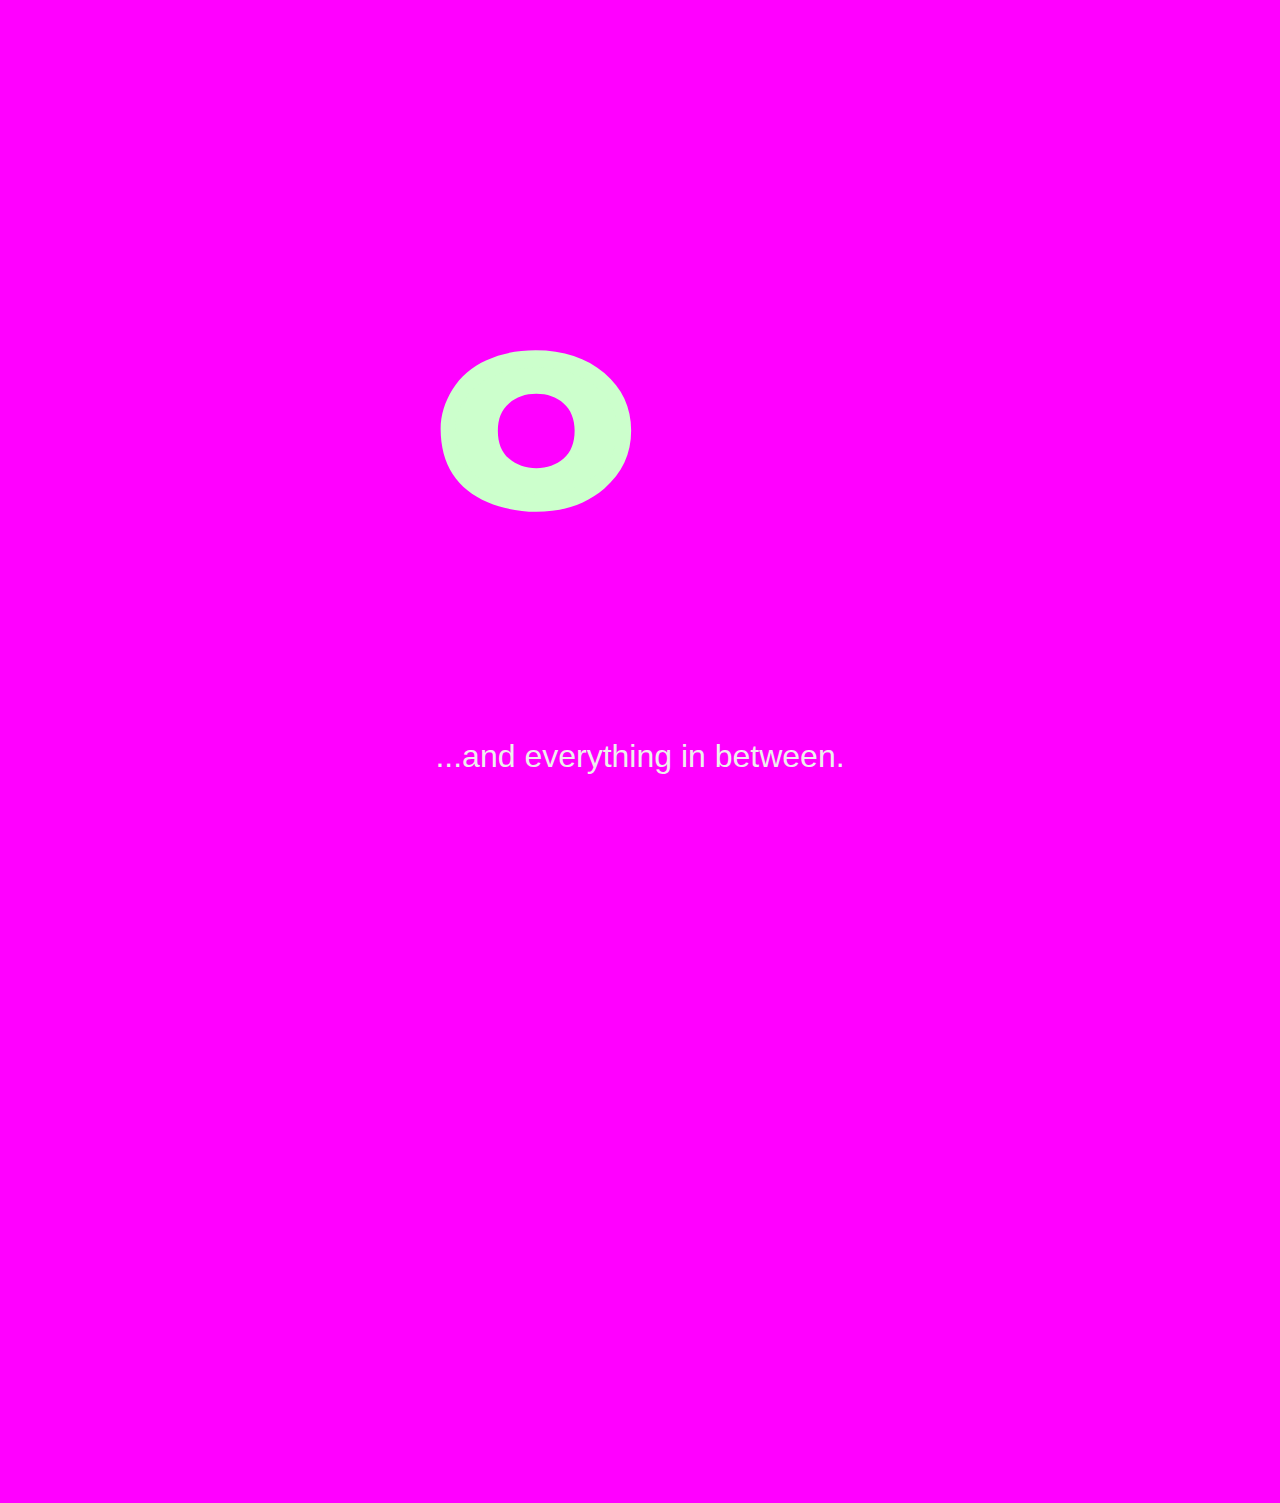
<file: index.html>
<!DOCTYPE html>
<html lang="en">
<head>
<!-- Google Tag Manager -->
<script>(function(w,d,s,l,i){w[l]=w[l]||[];w[l].push({'gtm.start':
new Date().getTime(),event:'gtm.js'});var f=d.getElementsByTagName(s)[0],
j=d.createElement(s),dl=l!='dataLayer'?'&l='+l:'';j.async=true;j.src=
'https://www.googletagmanager.com/gtm.js?id='+i+dl;f.parentNode.insertBefore(j,f);
})(window,document,'script','dataLayer','GTM-KZSCHGT');</script>
<!-- End Google Tag Manager -->
<meta charSet="utf-8"/>
<meta name="viewport" content="width=device-width, initial-scale=1"/>
<title>High Low Media</title>
<meta name="description" content="And everything in between."/>
<link rel="icon" href="/favicon.ico" type="image/x-icon" sizes="256x256"/>
<link rel="icon" href="/icon.png" type="image/png" sizes="600x600"/>
<link rel="stylesheet" href="/css/main.css?version=02162025"/>
</head>
<body>
    <!-- Google Tag Manager (noscript) -->
    <noscript><iframe src="https://www.googletagmanager.com/ns.html?id=GTM-KZSCHGT"
    height="0" width="0" style="display:none;visibility:hidden"></iframe></noscript>
    <!-- End Google Tag Manager (noscript) -->
    <div id="container-shape">
        <div class="shape">
            <div id="shape-logo" class="logo">
                <svg xmlns="http://www.w3.org/2000/svg" width="960" height="960" viewBox="0 0 960 960">
                <path id="shape-logo-path-1" d="M337.4 116.1v158.1h-41.1v-66.4h-12.3v66.4h-41.1V116.1h41.1v56.5h12.3V116.1H337.4z"/>
                <path id="shape-logo-path-2" d="M395.1 116.1v147.5h-41.1V116.1H395.1z"/>
                <path id="shape-logo-path-3" d="M505.9 174.3h-41.1v-14.4c0-9-0.4-14.7-1.2-17 -0.8-2.3-2.6-3.4-5.6-3.4 -2.5 0-4.3 1-5.2 2.9 -0.9 2-1.4 7-1.4 15v75.9c0 7.1 0.5 11.8 1.4 14 0.9 2.2 2.7 3.4 5.5 3.4 3 0 5-1.3 6.1-3.8s1.6-7.5 1.6-14.8v-18.7h-8.3v-24H505.9v84.9h-25.8l-3.8-11.3c-2.8 4.9-6.3 8.5-10.6 11 -4.3 2.4-9.3 3.7-15.1 3.7 -6.9 0-13.4-1.7-19.4-5 -6-3.4-10.6-7.5-13.7-12.5 -3.1-4.9-5.1-10.1-5.9-15.6 -0.8-5.4-1.2-13.6-1.2-24.5v-47c0-15.1 0.8-26.1 2.4-32.9 1.6-6.8 6.3-13.1 14-18.8 7.7-5.7 17.7-8.5 29.9-8.5 12 0 22 2.5 30 7.4 7.9 4.9 13.1 10.8 15.5 17.6 2.4 6.8 3.6 16.7 3.6 29.6V174.3z"/>
                <path id="shape-logo-path-4" d="M616.4 116.1v158.1h-41.1v-66.4h-12.3v66.4h-41.1V116.1h41.1v56.5h12.3V116.1H616.4z"/>
                <path id="shape-logo-path-5" d="M282.4 287.7v59.2h24v14.8h-63.4v-74H282.4z"/>
                <path id="shape-logo-path-6" d="M616.4 287.7l-18.8 74H544.9c-4.8-11.4-9.1-24.3-12.8-38.8 -1.7 6.2-5.6 19.1-11.8 38.8h-52.4L449 287.7h41l4.5 25.8 4.3 25c1.6-12.9 5.4-29.8 11.7-50.8h43.8c0.6 2.2 2.1 10.3 4.6 24.4l4.7 28.1c2.4-17.9 6.3-35.4 11.8-52.6H616.4z"/>
                <path id="shape-logo-path-7" d="M339.7 375.7V493h-27.4l0-79.2L301.4 493H281.9l-11.5-77.4L270.3 493h-27.4V375.7h40.6c1.2 7.1 2.4 15.4 3.7 24.9l4.5 29.8 7.2-54.8H339.7z"/>
                <path id="shape-logo-path-8" d="M351.3 384.3h52.3v21.7h-20.9v20.6h19.6v20.7h-19.6v23.9h23V493h-54.4V384.3z"/>
                <path id="shape-logo-path-9" d="M415.8 375.7h23.5c15.2 0 25.4 0.7 30.8 2 5.3 1.4 9.4 3.6 12.2 6.7 2.8 3.1 4.5 6.5 5.2 10.3 0.7 3.8 1 11.2 1 22.4v41.1c0 10.5-0.5 17.6-1.5 21.1 -1 3.6-2.8 6.3-5.3 8.3 -2.5 2-5.7 3.4-9.4 4.2 -3.7 0.8-9.3 1.2-16.8 1.2h-39.6V375.7zM447.2 395.7v77.2c4.5 0 7.3-0.9 8.3-2.6 1-1.8 1.6-6.6 1.6-14.4v-45.6c0-5.3-0.2-8.7-0.5-10.2 -0.3-1.5-1.1-2.6-2.4-3.3C452.9 396.1 450.6 395.7 447.2 395.7z"/>
                <path id="shape-logo-path-10" d="M531.6 375.7V493H500.2V375.7H531.6z"/>
                <path id="shape-logo-path-11" d="M598.4 375.7L616.4 493h-32.1l-1.7-21.1h-11.2L569.5 493h-32.4l16-117.3H598.4zM581.8 451.1c-1.6-13.3-3.2-29.7-4.8-49.3 -3.2 22.5-5.2 38.9-6 49.3H581.8z"/>
                <path d="M320.9 323.4c0-8 2.4-15.8 7.1-23.4 4.7-7.5 11.4-13.3 20.1-17.2 8.7-4 18.4-5.9 29.1-5.9 16.5 0 30.1 4.5 40.7 13.5 10.6 9 15.9 20.4 15.9 34.1 0 13.9-5.3 25.3-16 34.4 -10.7 9.1-24.1 13.7-40.3 13.7 -10 0-19.6-1.9-28.7-5.7 -9.1-3.8-16-9.4-20.8-16.7C323.3 342.9 320.9 333.9 320.9 323.4zM350.6 324.7c0 9.1 2.6 16 7.7 20.9 5.1 4.8 11.5 7.2 19.1 7.2 7.6 0 13.9-2.4 19-7.2 5.1-4.8 7.7-11.8 7.7-21 0-9-2.6-15.9-7.7-20.7 -5.1-4.8-11.4-7.2-19-7.2 -7.6 0-13.9 2.4-19.1 7.2C353.2 308.7 350.6 315.6 350.6 324.7z"/>
                <path d="M329.6 323.7c0-6.3 2-12.4 6-18.3 4-5.9 9.7-10.4 17.1-13.5 7.4-3.1 15.6-4.7 24.7-4.7 14.1 0 25.6 3.5 34.6 10.6 9 7.1 13.5 16 13.5 26.7 0 10.9-4.5 19.9-13.6 27 -9.1 7.1-20.5 10.7-34.3 10.7 -8.5 0-16.7-1.5-24.4-4.5 -7.7-3-13.6-7.3-17.6-13.1C331.6 338.9 329.6 331.9 329.6 323.7zM354.8 324.7c0 7.1 2.2 12.6 6.6 16.4 4.4 3.8 9.8 5.7 16.2 5.7s11.8-1.9 16.2-5.7c4.3-3.8 6.5-9.3 6.5-16.5 0-7-2.2-12.4-6.5-16.2 -4.3-3.8-9.7-5.7-16.2-5.7s-11.8 1.9-16.2 5.7C357 312.1 354.8 317.5 354.8 324.7z"/>
                </svg>
            </div>
        <div class="caption">
        ...and everything in between.
        </div>
      </div>
    </div>
</body>
</html>
</file>
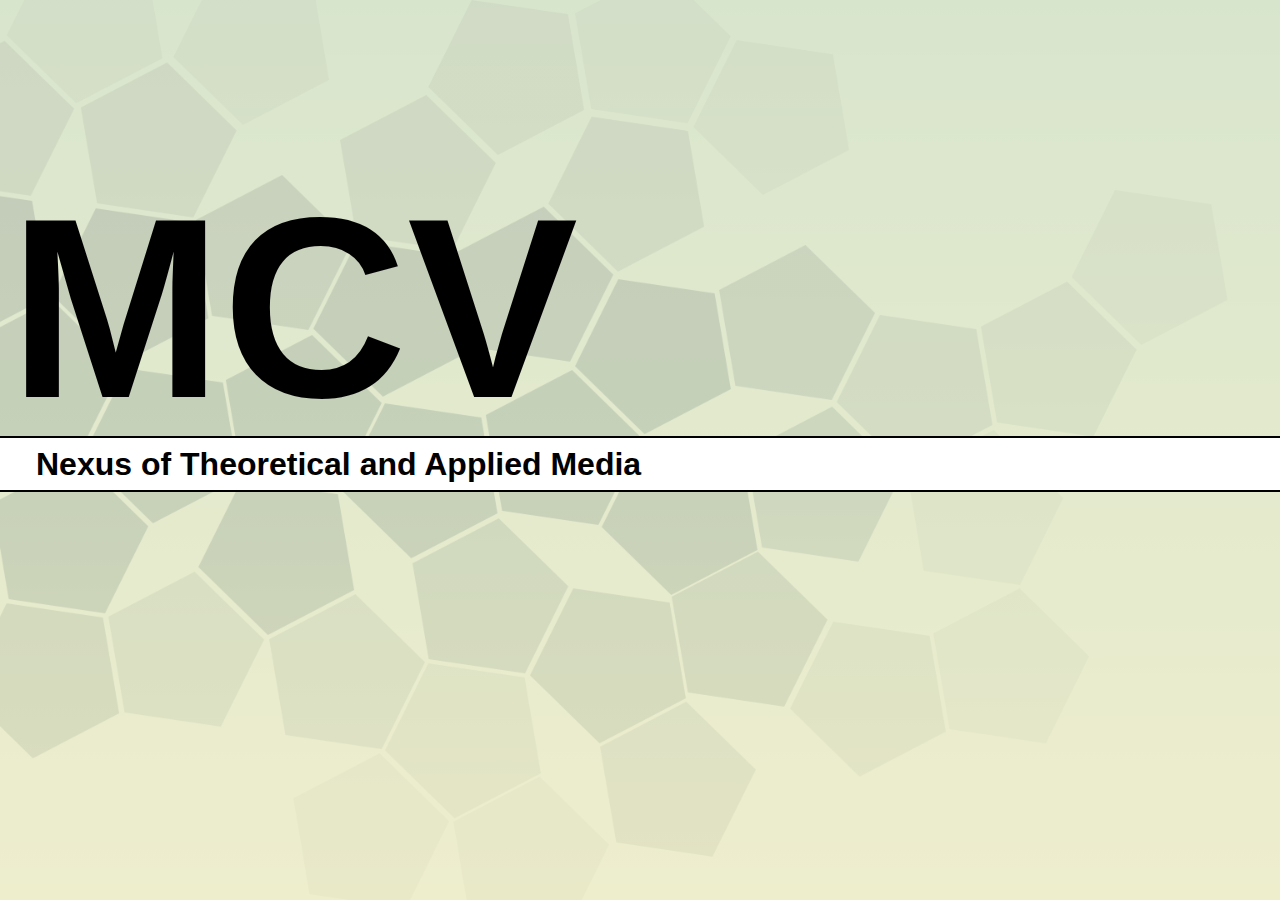
<file: mcv/index.html>
<!DOCTYPE html>
<html lang="en">
<head>
<!-- Google Tag Manager -->
<script>(function(w,d,s,l,i){w[l]=w[l]||[];w[l].push({'gtm.start':
new Date().getTime(),event:'gtm.js'});var f=d.getElementsByTagName(s)[0],
j=d.createElement(s),dl=l!='dataLayer'?'&l='+l:'';j.async=true;j.src=
'https://www.googletagmanager.com/gtm.js?id='+i+dl;f.parentNode.insertBefore(j,f);
})(window,document,'script','dataLayer','GTM-KZSCHGT');</script>
<!-- End Google Tag Manager -->
<title>MCV: Nexus of Theoretical and Applied Media</title>
<meta charset="utf-8" />
<meta name="viewport" content="width=device-width, initial-scale=1" />
<meta name="description" content="MCV is a journal published by High Low Media that explores the highs and lows and everything in between at the intersection of media theory and practice." />
<meta name="keywords" content="high low media, MCV, journal, media, theory, practice" />
<meta property="og:title" content="MCV: Nexus of Theoretical and Applied Media" />
<meta property="og:description" content="Exploring the highs and lows of media at the intersections of theory and practice." />
<meta property="og:image" content="https://www.highlowmedia.com/images/mcv.jpg" />
<meta property="og:image:width" content="600" />
<meta property="og:image:height" content="315" />
<meta property="og:url" content="https://www.highlowmedia.com/mcv" />
<meta name="twitter:title" content="MCV: Nexus of Theoretical and Applied Media" />
<meta name="twitter:description" content="MCV is a journal published by High Low Media that explores the highs and lows and everything in between at the intersection of media theory and practice." />
<meta name="twitter:image" content="https://www.highlowmedia.com/images/mcv.jpg" />
<meta name="twitter:card" content="summary" />
<meta name="twitter:site" content="@highlowmedia" />
<meta name="twitter:creator" content="@highlowmedia" />
<link rel="icon" href="/favicon.ico" type="image/x-icon" sizes="256x256" />
<link rel="icon" href="/icon.png" type="image/png" sizes="600x600" />
<link rel="stylesheet" href="/css/mcv.css?version=07132025" />
</head>
<body class="home-body">
    <!-- Google Tag Manager (noscript) -->
    <noscript><iframe src="https://www.googletagmanager.com/ns.html?id=GTM-KZSCHGT"
    height="0" width="0" style="display:none;visibility:hidden"></iframe></noscript>
    <!-- End Google Tag Manager (noscript) -->
    <div class="home-image-container"></div>
    <div class="home-header-container">
        <h1>MCV</h1>
        <h2>Nexus of Theoretical and Applied Media</h2>
    </div>   
</body>
</html>
</file>
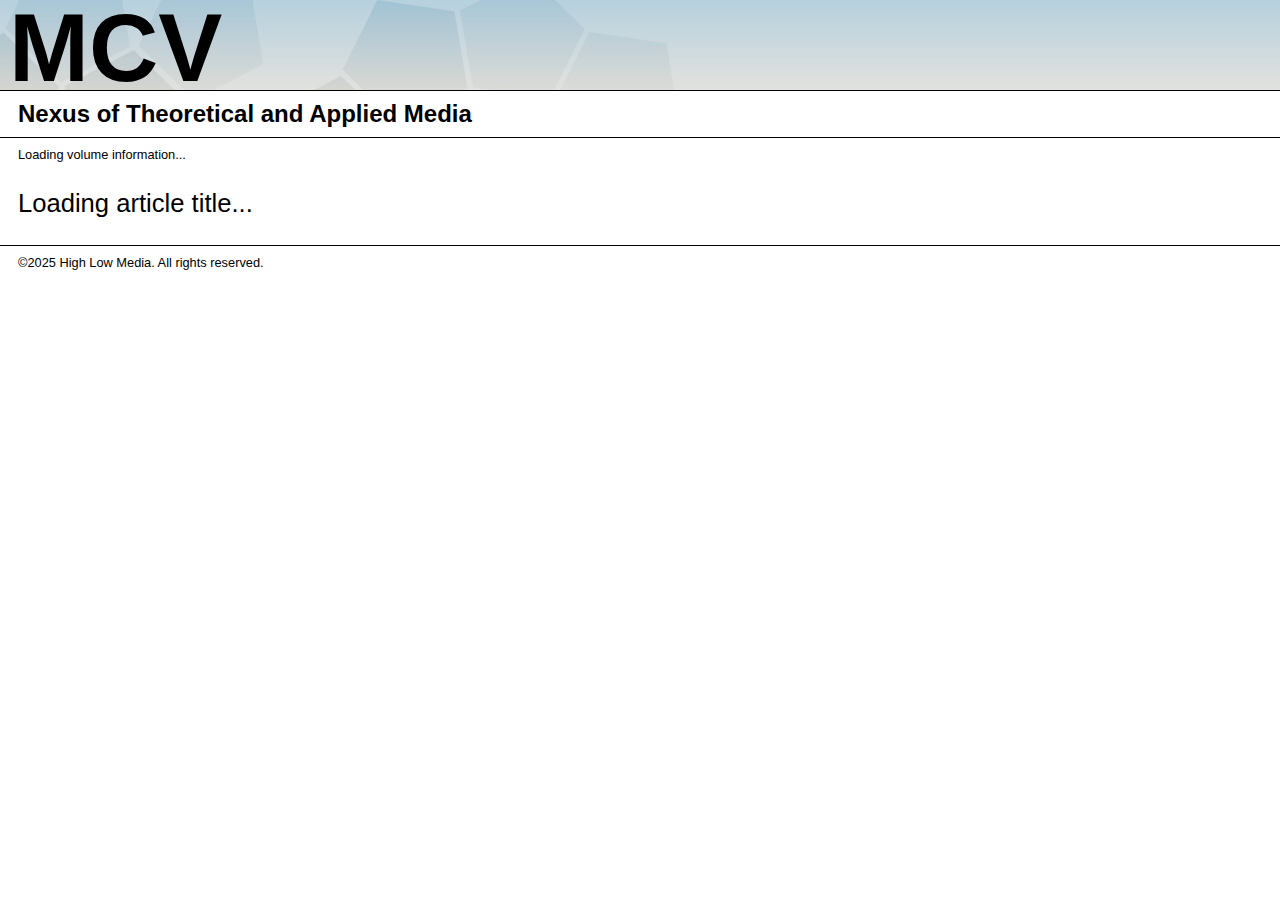
<file: mcv/article/index.html>
<!DOCTYPE html>
<html lang="en">
<head>
<!-- Google Tag Manager -->
<script>(function(w,d,s,l,i){w[l]=w[l]||[];w[l].push({'gtm.start':
new Date().getTime(),event:'gtm.js'});var f=d.getElementsByTagName(s)[0],
j=d.createElement(s),dl=l!='dataLayer'?'&l='+l:'';j.async=true;j.src=
'https://www.googletagmanager.com/gtm.js?id='+i+dl;f.parentNode.insertBefore(j,f);
})(window,document,'script','dataLayer','GTM-KZSCHGT');</script>
<!-- End Google Tag Manager -->
<title>MCV: Loading article title...</title>
<meta charset="utf-8" />
<meta name="viewport" content="width=device-width, initial-scale=1" />
<meta name="description" content="Loading article description..." />
<meta name="keywords" content="high low media, MCV, journal, media, theory, practice" />
<meta property="og:title" content="MCV: Loading article title..." />
<meta property="og:description" content="Loading article description..." />
<meta property="og:image" content="https://www.highlowmedia.com/images/mcv.jpg" />
<meta property="og:image:width" content="600" />
<meta property="og:image:height" content="315" />
<meta property="og:url" content="https://www.highlowmedia.com/mcv/article" />
<meta name="twitter:title" content="MCV: Loading article title..." />
<meta name="twitter:description" content="Loading article description..." />
<meta name="twitter:image" content="https://www.highlowmedia.com/images/mcv.jpg" />
<meta name="twitter:card" content="summary" />
<meta name="twitter:site" content="@highlowmedia" />
<meta name="twitter:creator" content="@highlowmedia" />
<link rel="icon" href="/favicon.ico" type="image/x-icon" sizes="256x256" />
<link rel="icon" href="/icon.png" type="image/png" sizes="600x600" />
<link rel="stylesheet" href="/css/mcv.css?version=07132025" />
<script
	src="https://code.jquery.com/jquery-3.7.1.slim.min.js"
	integrity="sha256-kmHvs0B+OpCW5GVHUNjv9rOmY0IvSIRcf7zGUDTDQM8="
	crossorigin="anonymous"></script>
<script src="/js/mcv.js?version=07132025"></script>
<script>
    $(document).ready(function () {
        var foo = new Mcv();
    });
</script>
</head>
<body class="article-body">
    <!-- Google Tag Manager (noscript) -->
    <noscript><iframe src="https://www.googletagmanager.com/ns.html?id=GTM-KZSCHGT"
    height="0" width="0" style="display:none;visibility:hidden"></iframe></noscript>
    <!-- End Google Tag Manager (noscript) -->
    <div class="article-text-header-container">
        <h1>MCV</h1>
    </div>   
    <div class="article-text-subheader-container">
        <h2>Nexus of Theoretical and Applied Media</h2>
    </div>   
    <div class="article-text-volume-container">
        <h4 id="volume">Loading volume information...</h4>
    </div>
    <div class="article-text-title-container">
        <h3 id="article-title">Loading article title...</h3>
    </div>
    <div class="article-text-author-container">
        <div id="article-author"></div>
    </div>
    <div class="article-text-date-container">
        <div id="article-date"></div>
    </div>
    <div class="article-text-body-container" id="article-body">
        <h5>Abstract</h5>
        <div>
            <p>
                Human brain wave patterns are the key to unlocking the future of neural network self-optimization. 
                Specifically, gamma waves associated with high-level cognitive processing allow us to draw parallels
                between biological signal propagation and AI neural network activation patterns. Human neurofeedback
                methods and principles provide the foundation for a novel approach to recursive self-modifying networks and
                real-time, self-activation, pattern-driven optimzation of model paramaters, algortithm design and neural
                architecture, and compute/memory resource allocation - namely, Artificial Neurofeedback.
            </p>
            <p>
                Neurofeedback is a form of biofeedback that helps humans control their brain waves consciously or willfully.
                For instance, electroencephalography (EEG) can be used to record various brain wave frequencies, and that
                output can be presented to a human subject as one or more signals of varying strength representing the power
                of the brain waves being recorded. This configuartion creates a feedback loop by which the subject can intentionally
                modify the brain waves being measured via self-calibrating actions. These self-optimizing actions might be of
                a seemingly corporeal/physical nature like breathing exercises or they might be more "mental" like visualization
                techniques. Complex self-calibration (e.g., combined breathing and visualization) is typical, and "black-box"
                synergistic and amplified results from the human body ("hardware") and mind ("software") working - sometimes
                mysteriously so - in concert are typical.
            </p>
            <p>   
                Of all human brain waves, gamma waves (30-100 Hz) have the highest frequency. They are primarily observed in the
                hippocampus, which is an area of the brain that is responsible for converting short-term memory to long-term memory.
                Gamma waves are linked to cognitive functions like attention, memory, and problem-solving in the human brain. Finally,
                gamma waves also reflect synchronized neural activity across brain regions.
            </p>
            <p>
                Analysis of supplemental data from Brain-Computer Interfaces (BCIs), especially pertaining to gamma activity, has
                provided high-resolution insights into how human neurons encode and process information, including how gamma oscillations
                prioritize relevant information in the brain.
            </p>
            <p>    
                Human gamma wave synchronized neural activity across brain regions is analogous to the coordinated activation of nodes in artificial
                neural networks (ANNs). ANN activation patterns (e.g., how signals propagate through layers) determine how information is processed.
                Insights from gamma activity are inspiring new activation functions, attention mechanisms, or architectures that mimic the brain's
                efficient synchronization.
            </p>
            <p>
                Our research represents a paradigm shift from static AI model optimization to dynamic, biofeedback-inspired continuous
                adaptation, where artificial neural networks monitor and modify their own architectures in real-time based on target
                activation patterns associated with general intelligence characteristics. It addresses fundamental questions about the
                emergence of intelligence in artificial systems by creating a novel closed-loop optimization framework that uses activation
                pattern analysis as both a diagnostic tool and a guidance mechanism for architectural evolution.
            </p>
            <p>   
                Current neural architecture optimization approaches suffer from three critical limitations:
            </p>
            <p>       
                1. Static Optimization Paradigm: Existing NAS methods optimize architectures offline using predefined performance metrics,
                missing opportunities for dynamic adaptation during actual cognitive tasks.
            </p>
            <p>   
                2. Limited Interpretability Integration: While mechanistic interpretability research has advanced our understanding of neural
                network internal representations, this knowledge has not been systematically integrated into architecture optimization pipelines.
            </p>
            <p>  
                3. Absence of Cognitive Pattern Targeting: No existing framework attempts to optimize neural architectures specifically toward
                activation patterns that correlate with general intelligence indicators or complex problem-solving capabilities.
            </p>
            <p>   
                These limitations prevent us from understanding how architectural changes relate to the emergence of general intelligence
                characteristics and limit our ability to create systems that can adapt their own structure in response to cognitive demands.
            </p>
            <p>  
                Overcoming traditional limitations, we are developing and validating a novel framework for real-time neural architecture optimization
                driven by activation pattern analysis, creating the first system capable of autonomously modifying its architecture to achieve target
                activation patterns associated with general intelligence characteristics. 
            </p>
            <p>    
                The most noteworthy discoveries in our work on Artificial Neurofeedback to date, which are also now guiding princples in said work,
                can be stated as follows:
            </p>
            <p>   
                1. Neural networks can be trained to recognize and optimize toward activation patterns associated with superior cognitive performance
                in other networks.
            </p>
            <p>    
                2. Real-time architectural modification guided by activation pattern feedback produces emergent capabilities not achievable through
                traditional offline optimization methods.
            </p>
            <p>   
                3. Self-modifying networks targeting specific activation patterns demonstrate improved generalization and transfer learning compared
                to statically optimized architectures.
            </p>
            <p>
                For more information about the full article, other <i>MCV: Nexus of Theoretical and Applied Media</i> articles, or other High Low Media
                research and work, email <a href="mailto:mcv@highlowmedia.com">mcv@highlowmedia.com</a>. 
            </p>
        </div>
    </div>
    <div id="footer" class="article-footer-container">
        <div>©2025 High Low Media. All rights reserved.</div>
    </div>
</body>
</html>
</file>
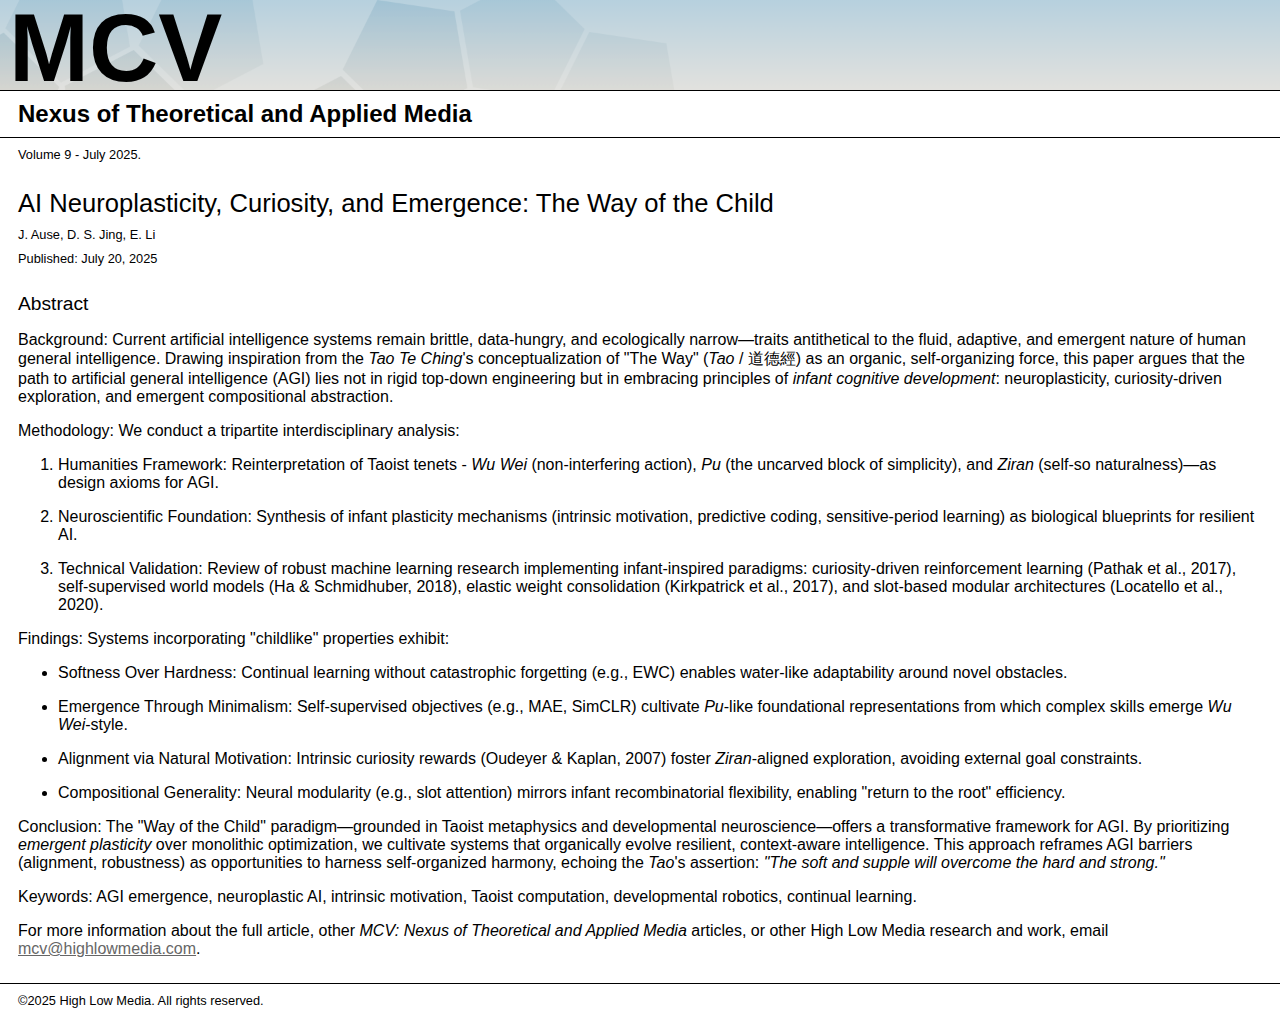
<file: mcv/article/ai-neuroplasticity-curiosity-and-emergence-the-way-of-the-child.html>
<!DOCTYPE html>
<html lang="en">
<head>
<!-- Google Tag Manager -->
<script>(function(w,d,s,l,i){w[l]=w[l]||[];w[l].push({'gtm.start':
new Date().getTime(),event:'gtm.js'});var f=d.getElementsByTagName(s)[0],
j=d.createElement(s),dl=l!='dataLayer'?'&l='+l:'';j.async=true;j.src=
'https://www.googletagmanager.com/gtm.js?id='+i+dl;f.parentNode.insertBefore(j,f);
})(window,document,'script','dataLayer','GTM-KZSCHGT');</script>
<!-- End Google Tag Manager -->
<title>AI Neuroplasticity, Curiosity, and Emergence: The Way of the Child</title>
<meta charset="utf-8" />
<meta name="viewport" content="width=device-width, initial-scale=1" />
<meta name="description" content="A synthesis of the conceptual framework of the Tao Te Ching with cutting-edge AI research on infant-like plasticity and emergence." />
<meta name="keywords" content="high low media, MCV, journal, media, theory, practice" />
<meta property="og:title" content="AI Neuroplasticity, Curiosity, and Emergence: The Way of the Child" />
<meta property="og:description" content="A synthesis of the conceptual framework of the Tao Te Ching with cutting-edge AI research on infant-like plasticity and emergence." />
<meta property="og:image" content="https://www.highlowmedia.com/images/mcv-banner-1200x627.jpg" />
<meta property="og:image:width" content="1200" />
<meta property="og:image:height" content="627" />
<meta property="og:url" content="https://www.highlowmedia.com/mcv/article" />
<meta name="twitter:title" content="AI Neuroplasticity, Curiosity, and Emergence: The Way of the Child" />
<meta name="twitter:description" content="A synthesis of the conceptual framework of the Tao Te Ching with cutting-edge AI research on infant-like plasticity and emergence." />
<meta name="twitter:image" content="https://www.highlowmedia.com/images/mcv-banner-1080x1080.jpg" />
<meta name="twitter:card" content="summary" />
<meta name="twitter:site" content="@highlowmedia" />
<meta name="twitter:creator" content="@highlowmedia" />
<link rel="icon" href="/favicon.ico" type="image/x-icon" sizes="256x256" />
<link rel="icon" href="/icon.png" type="image/png" sizes="600x600" />
<link rel="stylesheet" href="/css/mcv.css?version=07152025" />
<script
	src="https://code.jquery.com/jquery-3.7.1.slim.min.js"
	integrity="sha256-kmHvs0B+OpCW5GVHUNjv9rOmY0IvSIRcf7zGUDTDQM8="
	crossorigin="anonymous"></script>
</head>
<body class="article-body">
    <!-- Google Tag Manager (noscript) -->
    <noscript><iframe src="https://www.googletagmanager.com/ns.html?id=GTM-KZSCHGT"
    height="0" width="0" style="display:none;visibility:hidden"></iframe></noscript>
    <!-- End Google Tag Manager (noscript) -->
    <div class="article-text-header-container">
        <h1>MCV</h1>
    </div>   
    <div class="article-text-subheader-container">
        <h2>Nexus of Theoretical and Applied Media</h2>
    </div>   
    <div class="article-text-volume-container">
        <h4 id="volume">Volume 9 - July 2025.</h4>
    </div>
    <div class="article-text-title-container">
        <h3 id="article-title">AI Neuroplasticity, Curiosity, and Emergence: The Way of the Child</h3>
    </div>
    <div class="article-text-author-container">
        <div id="article-author">J. Ause, D. S. Jing, E. Li</div>
    </div>
    <div class="article-text-date-container">
        <div id="article-date">Published: July 20, 2025</div>
    </div>
    <div class="article-text-body-container" id="article-direct-text-body-container">
        <h5>Abstract</h5>
        <div>
            
            <p>
                <strong>Background:</strong> Current artificial intelligence systems remain brittle, data-hungry,
                and ecologically narrow—traits antithetical to the fluid, adaptive, and emergent nature of human
                general intelligence. Drawing inspiration from the <em>Tao Te Ching</em>'s conceptualization of
                "The Way" (<em>Tao</em> / 道德經) as an organic, self-organizing force, this paper argues that the path
                to artificial general intelligence (AGI) lies not in rigid top-down engineering but in embracing
                principles of <em>infant cognitive development</em>: neuroplasticity, curiosity-driven exploration,
                and emergent compositional abstraction.</p>
            <p>
                <strong>Methodology:</strong> We conduct a tripartite interdisciplinary analysis:
            </p>
                
            <ol>
                <li>
                    <p><strong>Humanities Framework:</strong> Reinterpretation of Taoist tenets - <em>Wu Wei</em>
                        (non-interfering action), <em>Pu</em> (the uncarved block of simplicity), and
                        <em>Ziran</em> (self-so naturalness)—as design axioms for AGI.
                    </p>
                </li>
                <li>
                    <p><strong>Neuroscientific Foundation:</strong> Synthesis of infant plasticity mechanisms
                        (intrinsic motivation, predictive coding, sensitive-period learning) as biological
                        blueprints for resilient AI.
                    </p>
                </li>
                <li>
                    <p>
                        <strong>Technical Validation:</strong> Review of robust machine learning research
                        implementing infant-inspired paradigms: curiosity-driven reinforcement learning
                        (Pathak et al., 2017), self-supervised world models (Ha &amp; Schmidhuber, 2018),
                        elastic weight consolidation (Kirkpatrick et al., 2017), and slot-based modular
                        architectures (Locatello et al., 2020).
                    </p>
                </li>
            </ol>
            
            <p>
                <strong>Findings:</strong> Systems incorporating "childlike" properties exhibit:
            </p>
            <ul>
                <li>
                    <p><strong>Softness Over Hardness:</strong> Continual learning without catastrophic
                        forgetting (e.g., EWC) enables water-like adaptability around novel obstacles.
                    </p>
                </li>
                <li>
                    <p><strong>Emergence Through Minimalism:</strong> Self-supervised objectives
                        (e.g., MAE, SimCLR) cultivate <em>Pu</em>-like foundational representations from which
                        complex skills emerge <em>Wu Wei</em>-style.
                    </p>
                </li>
                <li>
                    <p><strong>Alignment via Natural Motivation:</strong> Intrinsic curiosity rewards
                        (Oudeyer &amp; Kaplan, 2007) foster <em>Ziran</em>-aligned exploration, avoiding
                        external goal constraints.
                    </p>
                </li>
                <li>
                    <p><strong>Compositional Generality:</strong> Neural modularity (e.g., slot attention) mirrors
                        infant recombinatorial flexibility, enabling "return to the root" efficiency.
                    </p>
                </li>
            </ul>
            
            <p><strong>Conclusion:</strong> The "Way of the Child" paradigm—grounded in Taoist metaphysics
                and developmental neuroscience—offers a transformative framework for AGI. By prioritizing
                <em>emergent plasticity</em> over monolithic optimization, we cultivate systems that organically
                evolve resilient, context-aware intelligence. This approach reframes AGI barriers (alignment,
                robustness) as opportunities to harness self-organized harmony, echoing the <em>Tao</em>'s
                assertion: <em>"The soft and supple will overcome the hard and strong."</em>
            </p>
            
            <p><strong>Keywords:</strong> AGI emergence, neuroplastic AI, intrinsic motivation, Taoist
                computation, developmental robotics, continual learning.
            </p>

            <p>
                For more information about the full article, other <i>MCV: Nexus of Theoretical and Applied Media</i> articles, or other High Low Media
                research and work, email <a href="mailto:mcv@highlowmedia.com">mcv@highlowmedia.com</a>. 
            </p>
        </div>
    </div>
    <div id="footer" class="article-footer-container">
        <div>©2025 High Low Media. All rights reserved.</div>
    </div>
</body>
</html>
</file>
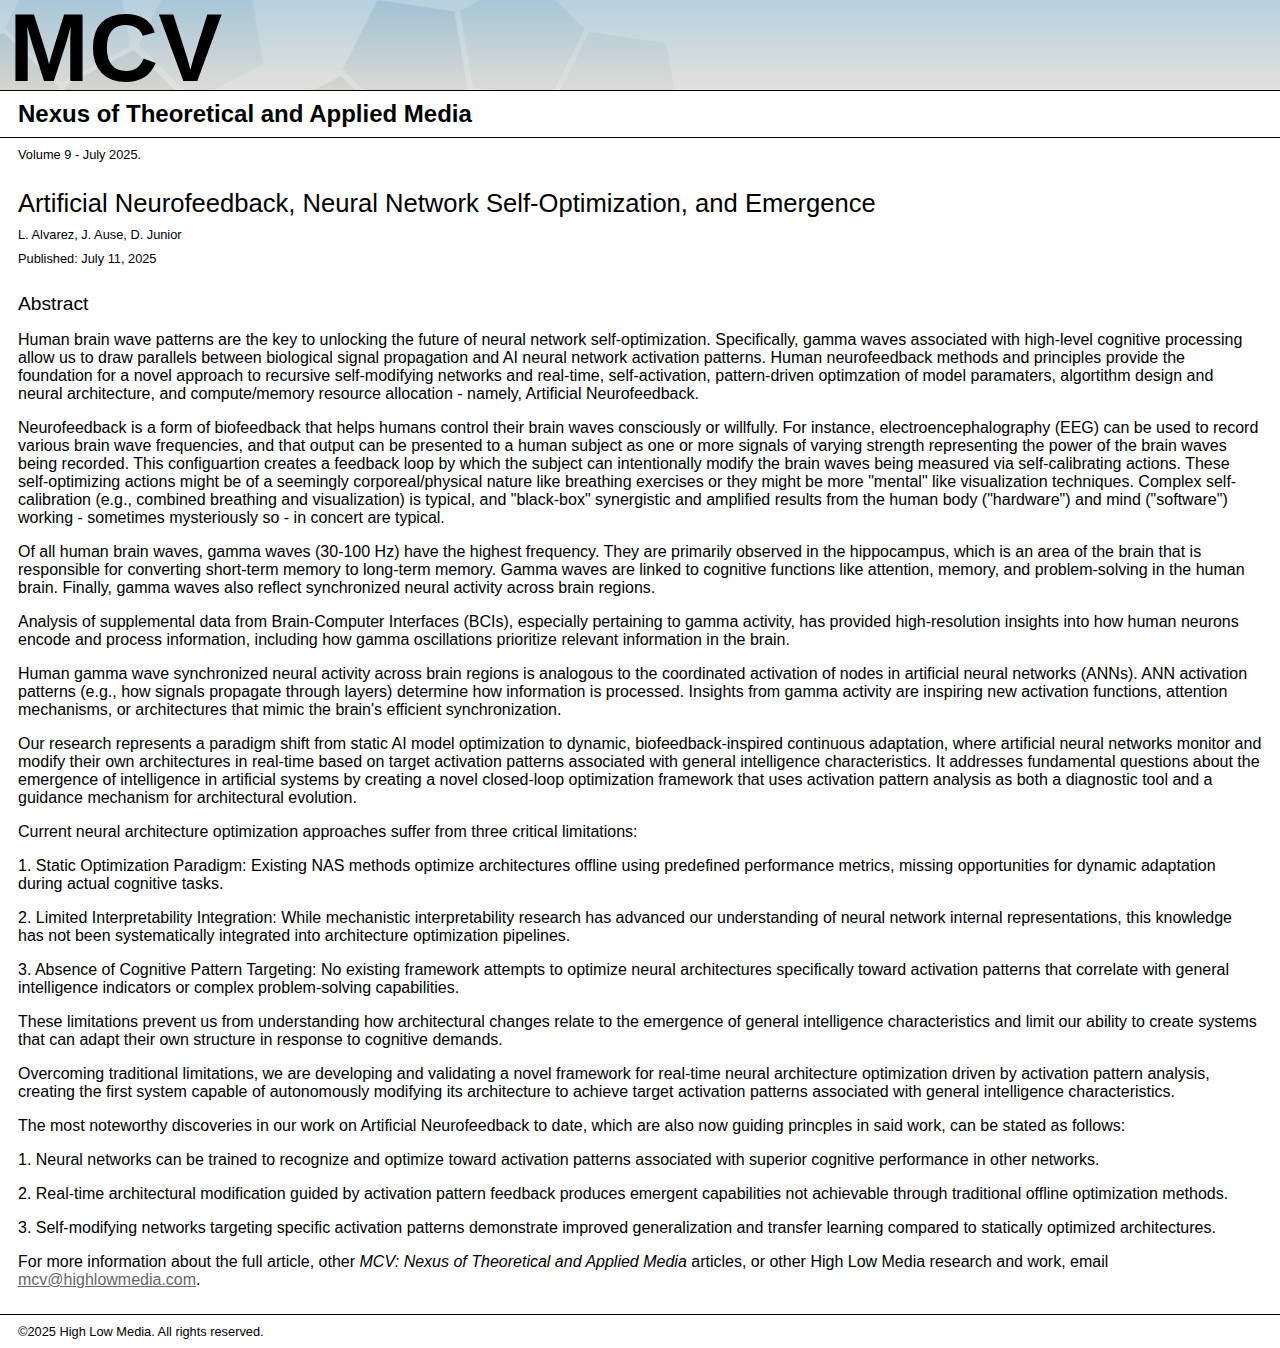
<file: mcv/article/artificial-neurofeedback-neural-network-self-optimization-and-emergence.html>
<!DOCTYPE html>
<html lang="en">
<head>
<!-- Google Tag Manager -->
<script>(function(w,d,s,l,i){w[l]=w[l]||[];w[l].push({'gtm.start':
new Date().getTime(),event:'gtm.js'});var f=d.getElementsByTagName(s)[0],
j=d.createElement(s),dl=l!='dataLayer'?'&l='+l:'';j.async=true;j.src=
'https://www.googletagmanager.com/gtm.js?id='+i+dl;f.parentNode.insertBefore(j,f);
})(window,document,'script','dataLayer','GTM-KZSCHGT');</script>
<!-- End Google Tag Manager -->
<title>Artificial Neurofeedback, Neural Network Self-Optimization, and Emergence</title>
<meta charset="utf-8" />
<meta name="viewport" content="width=device-width, initial-scale=1" />
<meta name="description" content="A novel approach to AI self-optimization." />
<meta name="keywords" content="high low media, MCV, journal, media, theory, practice" />
<meta property="og:title" content="Artificial Neurofeedback, Neural Network Self-Optimization, and Emergence" />
<meta property="og:description" content="A novel approach to AI self-optimization." />
<meta property="og:image" content="https://www.highlowmedia.com/images/mcv-banner-1200x627.jpg" />
<meta property="og:image:width" content="1200" />
<meta property="og:image:height" content="627" />
<meta property="og:url" content="https://www.highlowmedia.com/mcv/article" />
<meta name="twitter:title" content="Artificial Neurofeedback, Neural Network Self-Optimization, and Emergence" />
<meta name="twitter:description" content="A novel approach to AI self-optimization." />
<meta name="twitter:image" content="https://www.highlowmedia.com/images/mcv-banner-1080x1080.jpg" />
<meta name="twitter:card" content="summary" />
<meta name="twitter:site" content="@highlowmedia" />
<meta name="twitter:creator" content="@highlowmedia" />
<link rel="icon" href="/favicon.ico" type="image/x-icon" sizes="256x256" />
<link rel="icon" href="/icon.png" type="image/png" sizes="600x600" />
<link rel="stylesheet" href="/css/mcv.css?version=07152025" />
<script
	src="https://code.jquery.com/jquery-3.7.1.slim.min.js"
	integrity="sha256-kmHvs0B+OpCW5GVHUNjv9rOmY0IvSIRcf7zGUDTDQM8="
	crossorigin="anonymous"></script>
</head>
<body class="article-body">
    <!-- Google Tag Manager (noscript) -->
    <noscript><iframe src="https://www.googletagmanager.com/ns.html?id=GTM-KZSCHGT"
    height="0" width="0" style="display:none;visibility:hidden"></iframe></noscript>
    <!-- End Google Tag Manager (noscript) -->
    <div class="article-text-header-container">
        <h1>MCV</h1>
    </div>   
    <div class="article-text-subheader-container">
        <h2>Nexus of Theoretical and Applied Media</h2>
    </div>   
    <div class="article-text-volume-container">
        <h4 id="volume">Volume 9 - July 2025.</h4>
    </div>
    <div class="article-text-title-container">
        <h3 id="article-title">Artificial Neurofeedback, Neural Network Self-Optimization, and Emergence</h3>
    </div>
    <div class="article-text-author-container">
        <div id="article-author">L. Alvarez, J. Ause, D. Junior</div>
    </div>
    <div class="article-text-date-container">
        <div id="article-date">Published: July 11, 2025</div>
    </div>
    <div class="article-text-body-container" id="article-direct-text-body-container">
        <h5>Abstract</h5>
        <div>
            <p>
                Human brain wave patterns are the key to unlocking the future of neural network self-optimization. 
                Specifically, gamma waves associated with high-level cognitive processing allow us to draw parallels
                between biological signal propagation and AI neural network activation patterns. Human neurofeedback
                methods and principles provide the foundation for a novel approach to recursive self-modifying networks and
                real-time, self-activation, pattern-driven optimzation of model paramaters, algortithm design and neural
                architecture, and compute/memory resource allocation - namely, Artificial Neurofeedback.
            </p>
            <p>
                Neurofeedback is a form of biofeedback that helps humans control their brain waves consciously or willfully.
                For instance, electroencephalography (EEG) can be used to record various brain wave frequencies, and that
                output can be presented to a human subject as one or more signals of varying strength representing the power
                of the brain waves being recorded. This configuartion creates a feedback loop by which the subject can intentionally
                modify the brain waves being measured via self-calibrating actions. These self-optimizing actions might be of
                a seemingly corporeal/physical nature like breathing exercises or they might be more "mental" like visualization
                techniques. Complex self-calibration (e.g., combined breathing and visualization) is typical, and "black-box"
                synergistic and amplified results from the human body ("hardware") and mind ("software") working - sometimes
                mysteriously so - in concert are typical.
            </p>
            <p>   
                Of all human brain waves, gamma waves (30-100 Hz) have the highest frequency. They are primarily observed in the
                hippocampus, which is an area of the brain that is responsible for converting short-term memory to long-term memory.
                Gamma waves are linked to cognitive functions like attention, memory, and problem-solving in the human brain. Finally,
                gamma waves also reflect synchronized neural activity across brain regions.
            </p>
            <p>
                Analysis of supplemental data from Brain-Computer Interfaces (BCIs), especially pertaining to gamma activity, has
                provided high-resolution insights into how human neurons encode and process information, including how gamma oscillations
                prioritize relevant information in the brain.
            </p>
            <p>    
                Human gamma wave synchronized neural activity across brain regions is analogous to the coordinated activation of nodes in artificial
                neural networks (ANNs). ANN activation patterns (e.g., how signals propagate through layers) determine how information is processed.
                Insights from gamma activity are inspiring new activation functions, attention mechanisms, or architectures that mimic the brain's
                efficient synchronization.
            </p>
            <p>
                Our research represents a paradigm shift from static AI model optimization to dynamic, biofeedback-inspired continuous
                adaptation, where artificial neural networks monitor and modify their own architectures in real-time based on target
                activation patterns associated with general intelligence characteristics. It addresses fundamental questions about the
                emergence of intelligence in artificial systems by creating a novel closed-loop optimization framework that uses activation
                pattern analysis as both a diagnostic tool and a guidance mechanism for architectural evolution.
            </p>
            <p>   
                Current neural architecture optimization approaches suffer from three critical limitations:
            </p>
            <p>       
                1. Static Optimization Paradigm: Existing NAS methods optimize architectures offline using predefined performance metrics,
                missing opportunities for dynamic adaptation during actual cognitive tasks.
            </p>
            <p>   
                2. Limited Interpretability Integration: While mechanistic interpretability research has advanced our understanding of neural
                network internal representations, this knowledge has not been systematically integrated into architecture optimization pipelines.
            </p>
            <p>  
                3. Absence of Cognitive Pattern Targeting: No existing framework attempts to optimize neural architectures specifically toward
                activation patterns that correlate with general intelligence indicators or complex problem-solving capabilities.
            </p>
            <p>   
                These limitations prevent us from understanding how architectural changes relate to the emergence of general intelligence
                characteristics and limit our ability to create systems that can adapt their own structure in response to cognitive demands.
            </p>
            <p>  
                Overcoming traditional limitations, we are developing and validating a novel framework for real-time neural architecture optimization
                driven by activation pattern analysis, creating the first system capable of autonomously modifying its architecture to achieve target
                activation patterns associated with general intelligence characteristics. 
            </p>
            <p>    
                The most noteworthy discoveries in our work on Artificial Neurofeedback to date, which are also now guiding princples in said work,
                can be stated as follows:
            </p>
            <p>   
                1. Neural networks can be trained to recognize and optimize toward activation patterns associated with superior cognitive performance
                in other networks.
            </p>
            <p>    
                2. Real-time architectural modification guided by activation pattern feedback produces emergent capabilities not achievable through
                traditional offline optimization methods.
            </p>
            <p>   
                3. Self-modifying networks targeting specific activation patterns demonstrate improved generalization and transfer learning compared
                to statically optimized architectures.
            </p>
            <p>
                For more information about the full article, other <i>MCV: Nexus of Theoretical and Applied Media</i> articles, or other High Low Media
                research and work, email <a href="mailto:mcv@highlowmedia.com">mcv@highlowmedia.com</a>. 
            </p>
        </div>
    </div>
    <div id="footer" class="article-footer-container">
        <div>©2025 High Low Media. All rights reserved.</div>
    </div>
</body>
</html>
</file>
<file: css/main.css>
html, body
{
    margin:0;
    padding:0;
    overflow: hidden;
    background-color: #ff00ff;
}

body {
    font-family: helvetica, arial, sans-serif;
    color: #191970;
}

/* div {
    position:relative;
    height: 100%;
    width:100%;
}

div img {
    position:absolute;
    top:0;
    left:0;
    right:0;
    bottom:0;
    margin:auto;
    max-height: 100%; max-width: 100%;
} */

#container-shape {
    width: 100%;
    height: 100%;
    vertical-align: middle;
    text-align: center;
  }

.shape {
    width: 100%;
    height: 100%;
    display: flex;
    align-items: center;
    justify-content: center; }
    .shape #shape-logo svg {
      top: 50%;
      position: absolute;
      max-width: 180%;
      max-height: 180%;
      width: 180%;
      height: 180%;
      fill: #cfc;
     }
      @media screen and (orientation: portrait) {
        .shape #shape-logo svg {
          transform: translate(-45%, -42%); } }
      @media screen and (orientation: landscape) {
        .shape #shape-logo svg {
          transform: translate(-47%, -35%); } }
      .shape #shape-logo svg #shape-logo-path-1,
      .shape #shape-logo svg #shape-logo-path-2,
      .shape #shape-logo svg #shape-logo-path-3,
      .shape #shape-logo svg #shape-logo-path-4,
      .shape #shape-logo svg #shape-logo-path-5,
      .shape #shape-logo svg #shape-logo-path-6,
      .shape #shape-logo svg #shape-logo-path-7,
      .shape #shape-logo svg #shape-logo-path-8,
      .shape #shape-logo svg #shape-logo-path-9,
      .shape #shape-logo svg #shape-logo-path-10,
      .shape #shape-logo svg #shape-logo-path-11 {
        fill: rgba(120, 2, 245, 0); }
      .shape #shape-logo svg #shape-logo-path-1 {
        animation: logo-1 2s linear infinite; }
      .shape #shape-logo svg #shape-logo-path-2 {
        animation: logo-2 2s linear 0.1s infinite; }
      .shape #shape-logo svg #shape-logo-path-3 {
        animation: logo-3 2s linear 0.2s infinite; }
      .shape #shape-logo svg #shape-logo-path-4 {
        animation: logo-4 2s linear 0.3s infinite; }
      .shape #shape-logo svg #shape-logo-path-5 {
        animation: logo-5 2s linear 0.4s infinite; }
      .shape #shape-logo svg #shape-logo-path-6 {
        animation: logo-6 2s linear 0.5s infinite; }
      .shape #shape-logo svg #shape-logo-path-7 {
        animation: logo-7 2s linear 0.6s infinite; }
      .shape #shape-logo svg #shape-logo-path-8 {
        animation: logo-8 2s linear 0.7s infinite; }
      .shape #shape-logo svg #shape-logo-path-9 {
        animation: logo-9 2s linear 0.8s infinite; }
      .shape #shape-logo svg #shape-logo-path-10 {
        animation: logo-10 2s linear 0.9s infinite; }
      .shape #shape-logo svg #shape-logo-path-11 {
        animation: logo-10 2s linear 1s infinite; }
    .shape .caption {
      color: #eee;
      font-weight: 300;
      width: 50%;
      text-align: center;
      margin: 0 auto;
      position: absolute; }
      @media screen and (orientation: portrait) {
        .shape .caption {
          transform: translateX(3%,);
          font-size: 3.5vw;
          top: 69%; } }
      @media screen and (orientation: landscape) {
        .shape .caption {
          transform: translateX(0%);
          font-size: 2.5vw;
          top: 82%; } }
    .shape .hide {
      display: none; }
  
  @keyframes logo-1 {
    0% {
      fill: rgba(120, 2, 245, 0); }
    50% {
      fill: rgba(120, 2, 245, 0.7); }
    100% {
      fill: rgba(120, 2, 245, 0); } }
  
  @keyframes logo-2 {
    0% {
      fill: rgba(120, 2, 245, 0); }
    50% {
      fill: rgba(120, 2, 245, 0.7); }
    100% {
      fill: rgba(120, 2, 245, 0); } }
  
  @keyframes logo-3 {
    0% {
      fill: rgba(120, 2, 245, 0); }
    50% {
      fill: rgba(120, 2, 245, 0.7); }
    100% {
      fill: rgba(120, 2, 245, 0); } }
  
  @keyframes logo-4 {
    0% {
      fill: rgba(120, 2, 245, 0); }
    50% {
      fill: rgba(120, 2, 245, 0.7); }
    100% {
      fill: rgba(120, 2, 245, 0); } }
  
  @keyframes logo-5 {
    0% {
      fill: rgba(120, 2, 245, 0); }
    50% {
      fill: rgba(120, 2, 245, 0.5); }
    100% {
      fill: rgba(120, 2, 245, 0); } }
  
  @keyframes logo-6 {
    0% {
      fill: rgba(120, 2, 245, 0); }
    50% {
      fill: rgba(120, 2, 245, 0.7); }
    100% {
      fill: rgba(120, 2, 245, 0); } }
  
  @keyframes logo-7 {
    0% {
      fill: rgba(120, 2, 245, 0); }
    50% {
      fill: rgba(120, 2, 245, 0.7); }
    100% {
      fill: rgba(120, 2, 245, 0); } }
  
  @keyframes logo-8 {
    0% {
      fill: rgba(120, 2, 245, 0); }
    50% {
      fill: rgba(120, 2, 245, 0.7); }
    100% {
      fill: rgba(120, 2, 245, 0); } }
  
  @keyframes logo-9 {
    0% {
      fill: rgba(120, 2, 245, 0); }
    50% {
      fill: rgba(120, 2, 245, 0.7); }
    100% {
      fill: rgba(120, 2, 245, 0); } }
  
  @keyframes logo-10 {
    0% {
      fill: rgba(120, 2, 245, 0); }
    50% {
      fill: rgba(120, 2, 245, 0.7); }
    100% {
      fill: rgba(120, 2, 245, 0); } }
  
  @keyframes logo-11 {
    0% {
      fill: rgba(120, 2, 245, 0); }
    50% {
      fill: rgba(120, 2, 245, 0.7); }
    100% {
      fill: rgba(120, 2, 245, 0); } }
</file>
<file: css/mcv.css>
html, body
{
    margin:0;
    padding:0;
}

body {
    font-family: helvetica, arial, sans-serif;
    font-size: 16px;
    color: #000;
}

a {
    text-decoration: underline;
    color: #666;
}

.home-body {
    background-color: hsl(60, 53%, 87%);
    overflow: hidden;
}

.home-image-container {
    display: flex; 
    justify-content: center; 
    align-items: center; 
    min-height: 100vh; 
    width: 100%;
    background-image: url('../images/mcv-tile-1920x1080.png'), linear-gradient(to bottom, rgba(20, 149, 218, 0.5), rgba(235, 234, 217, 0.5));
    background-blend-mode: overlay;
    background-repeat: no-repeat;
    background-size: cover;
    opacity: 0.2;
}

.home-header-container {
    position: absolute;
    top: 0;
    justify-content: center; 
    align-items: center; 
    min-height: 100vh; 
    width: 100%;
}

.home-header-container h1 {
    margin: 0;
    padding: 0;
    padding-top: 20vh;
    padding-left: 1vh;
    font-weight: bold;
    font-size: 16em;
    line-height: 1em;
}

.home-header-container h2 {
    margin: 0;
    padding: 10px 0 10px 4vh;
    font-weight: bold;
    font-size: 2em;
    line-height: 1em;
    width: 100%;
    background-color: #fff;
    border-top: 2px solid #000;
    border-bottom: 2px solid #000;
}

@media (orientation: portrait) {
    .home-header-container h1 {
        padding-top: 10vh;
        padding-left: 1vh;
        font-weight: bold;
        font-size: 9em;
    }
    .home-header-container h2 {
        padding: 8px 0 8px 2vh;
        font-size: 1.1em;
    }
}

.article-body {
    background-color: #fff;
}

.article-image-container {
    height: 90px;
    max-height: 90px;
    width: 100%;
    overflow: hidden;
    background-color: #ccc;
}
  
.article-image-container img {
    width: 700px; 
    height: auto;
    margin-top: -268px;
    margin-left: -28px;
    border: 0;
}

.article-text-header-container {
    height: 90px;
    max-height: 90px;
    width: 100%;
    overflow: hidden;
    background-color: #ccc;
    background-image: url('../images/mcv-tile-1920x1080.png'), linear-gradient(to bottom, rgba(20, 149, 218, 0.5), rgba(235, 234, 217, 0.5));
    background-blend-mode: overlay;
    background-repeat: no-repeat;
    background-size: cover;
}

.article-text-header-container h1 {
    margin: 0;
    padding-left: 1vh;
    font-size: 6em;
    line-height: 1em;
    vertical-align: middle;
    font-weight: bold;
}

.article-text-subheader-container {
    padding-left: 2vh;
    padding-right: 2vh;
    padding-top: 1vh;
    padding-bottom: 1vh;
    border-top: 1px solid #000;
    border-bottom: 1px solid #000;
}

.article-text-subheader-container h2 {
    margin: 0;
    font-size: 1.5em;
}

@media (orientation: portrait) {
    .article-text-subheader-container h2 {
        font-size: 1em;
    }
}

.article-text-volume-container {
    padding-left: 2vh;
    padding-right: 2vh;
    padding-top: 1vh;
    padding-bottom: 1vh;
}

.article-text-volume-container h4 {
    margin: 0;
    font-size: 0.8em;
    font-weight: normal;
}

.article-text-title-container {
    padding-left: 2vh;
    padding-right: 2vh;
    padding-top: 2vh;
    padding-bottom: 1vh;
}

.article-text-title-container h3 {
    margin: 0;
    font-size: 1.6em;
    font-weight: normal;
}

.article-text-author-container {
    padding-left: 2vh;
    padding-right: 2vh;
    padding-bottom: 1vh;
}

.article-text-author-container div {
    font-size: 0.8em;
}

.article-text-date-container {
    padding-left: 2vh;
    padding-right: 2vh;
    padding-bottom: 1vh;
}

.article-text-date-container div {
    font-size: 0.8em;
}

.article-text-body-container {
    padding-top: 2vh;
    padding-left: 2vh;
    padding-right: 2vh;
    padding-bottom: 1vh;
    display: none;
}
#article-direct-text-body-container {
    display: block !important;
}

.article-text-body-container h5 {
    margin: 0;
    font-size: 1.2em;
    font-weight: normal;
}

.article-text-body-container div {
    margin: 0;
    font-size: 1em;
    font-weight: 200;
}

.article-footer-container {
    width: 100%;
    padding-top: 1vh;
    padding-bottom: 1vh;
    border-top: 1px solid #000;
}

.article-footer-container div {
    margin: 0;
    padding-left: 2vh;
    padding-right: 2vh;
    font-size: 0.8em;
}
</file>
